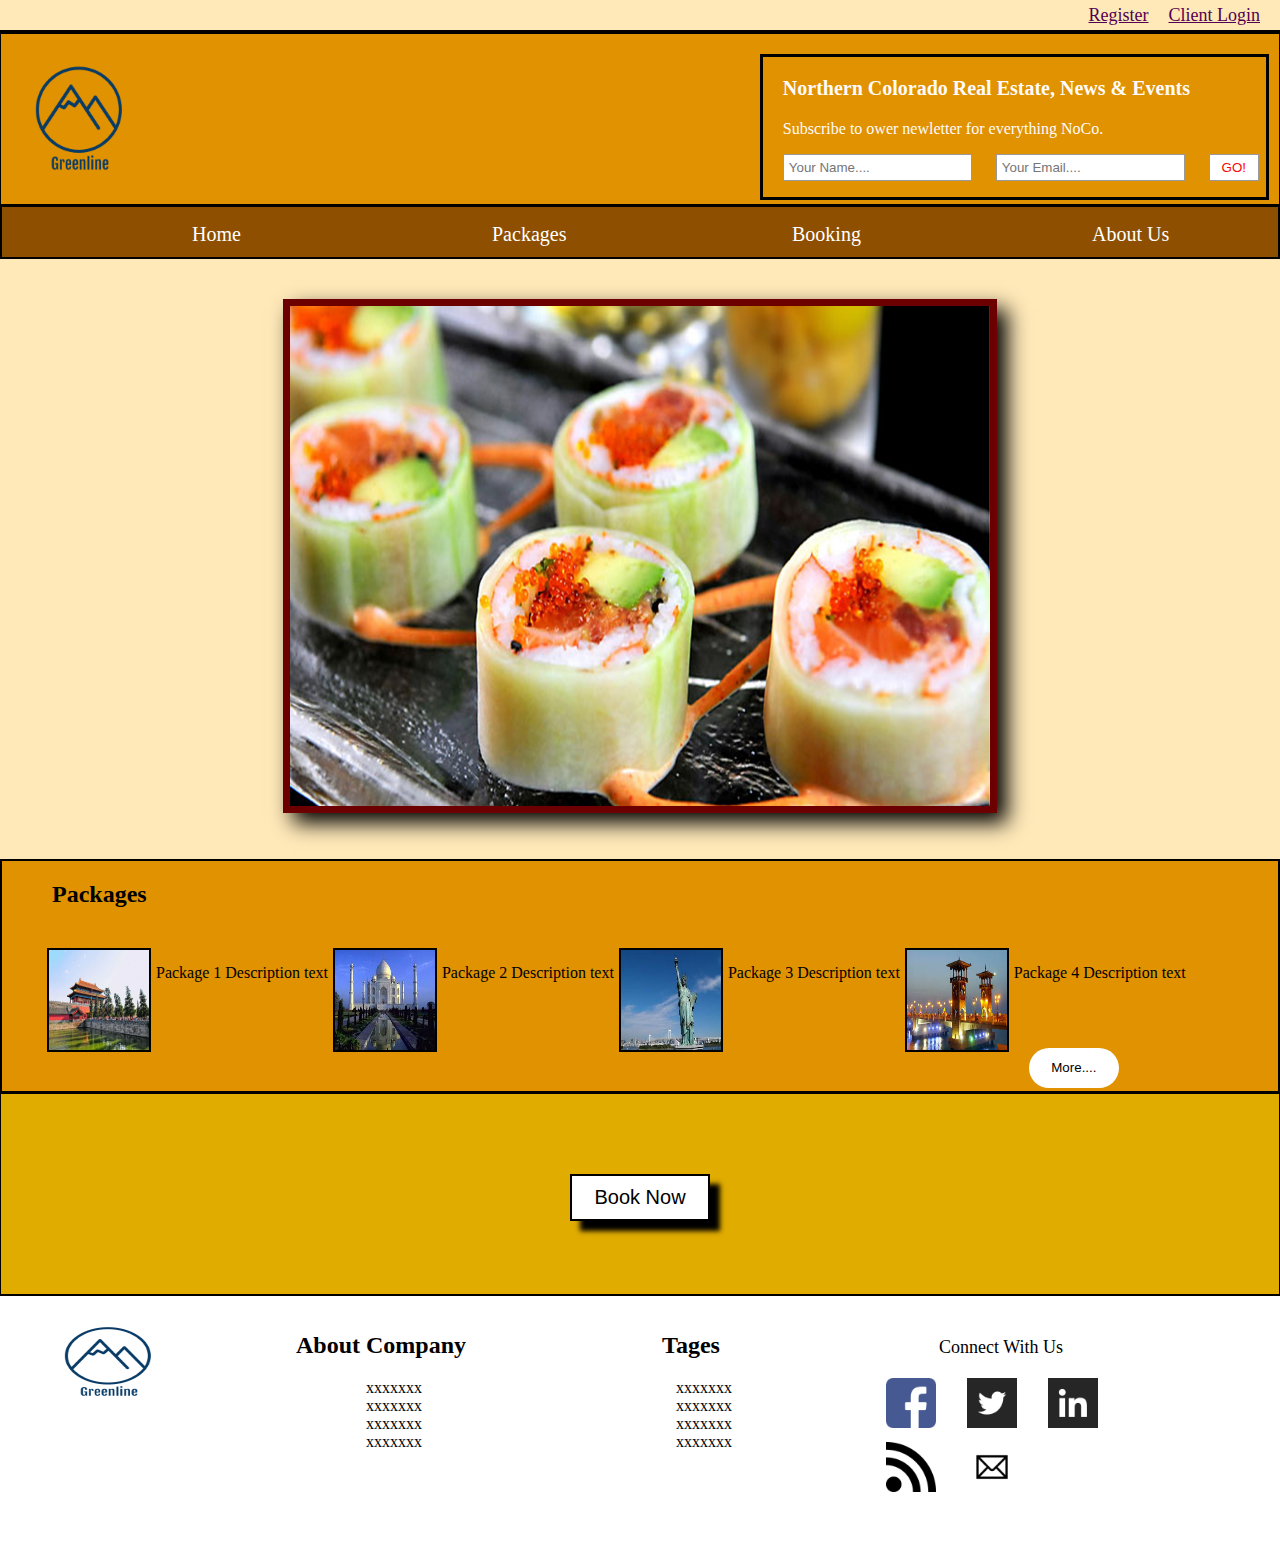
<file: index.html>
<!DOCTYPE HTML PUBLIC "-//W3C//DTD HTML 4.0 Transitional//EN">
<html>
<head>
<title>Home</title>
<meta charset="UTF-8">
<link rel="stylesheet" type="text/css" href="style.css"/>
<script type="text/javascript">
	var image1=new Image()
	image1.src="images/slideShow/images/1.jpg";
	var image2=new Image();
	image2.src="images/slideShow/images/2.jpg";
	var image3=new Image();
	image3.src="images/slideShow/images/3.jpg";
	var image4=new Image();
	image4.src="images/slideShow/images/4.jpg";
	var image5=new Image();
	image5.src="images/slideShow/images/5.jpg";
	var image6=new Image();
	image6.src="images/slideShow/images/6.jpg";
	var image7=new Image();
	image7.src="images/slideShow/images/7.jpg";
	var image8=new Image();
	image8.src="images/slideShow/images/8.jpg";
</script>
</head>
<body>
 <header>
 	<div class="regist">
 		<a href="#">Client Login</a>
 		<a href="#">Register</a>
 	</div>
 	<div class="logo">
 		<div class="image">
 			<img src="images/logo.png" alt="logo"/>
 		</div>
 		<div class="text">
 			<h3>Northern Colorado Real Estate, News & Events</h3>
 			<p>Subscribe to ower newletter for everything NoCo.</p>
 			<form>
 				<input type="text" placeholder="Your Name...."/>
 				<input type="text" placeholder="Your Email...."/>
 				<input type="submit" value="GO!"/>
 			</form>
 		</div>
 	</div>
 	<div class="nav">
 		<ul>
 			<li><a href="#">Home</a></li>
 			<li><a href="backage.html">Packages</a></li>
 			<li><a href="booking.html">Booking</a></li>
 			<li><a href="about_us.html">About Us</a></li>
 		</ul>
 	</div>
 </header>
 <div class="slider">
 	<img src="images/slideShow/images/1.jpg" alt="img1" name="slide"/>
 	
 	<script type="text/javascript">
 		var step=1;
 		
		function slideit()
		{
			document.images.slide.src=eval("image"+step+".src")
			if(step<8)
			{
				step++;
			}
			else
			{
			   step=1;	
			}
			setTimeout("slideit()",2500);
		}
		slideit();
		
 	</script>
 </div>
 <div class="packages">
 	<h2>Packages</h2>
 	<ul>
 		<li><img src="images/FirstPackage.jpg" alt="pkg1"/></li>
 		<li><p>Package 1 Description text</p></li>
 		<li><img src="images/SecondPackage.jpg" alt="pkg2"/></li>
 		<li><p>Package 2 Description text</p></li>
 		<li><img src="images/ThirdPackage.jpg" alt="pkg3"/></li>
 		<li><p>Package 3 Description text</p></li>
 		<li><img src="images/FourthPackage.jpg" alt="pkg4"/></li>
 		<li><p>Package 4 Description text</p></li>
 		<li><button>More....</button></li>
 	</ul>
 </div>
 <div class="booknow">
 	<button>Book Now</button>
 </div>
 <footer>
 	<ul>
 		<li>
 			<div class="div1">
 		      <img src="images/logo.png" alt="logo"/>
           </div>
 		</li>
 		
 		
 		<li>
 			<div class="div2">
		 		<h2>About Company</h2>
		 		<ul>
		 			<li>xxxxxxx</li>
		 			<li>xxxxxxx</li>
		 			<li>xxxxxxx</li>
		 			<li>xxxxxxx</li>
		 		</ul>
 	       </div>
 		</li>
 		
 		
 		<li>
 			<div class="div3">
		 		<h2>Tages</h2>
		 		<ul>
		 			<li>xxxxxxx</li>
		 			<li>xxxxxxx</li>
		 			<li>xxxxxxx</li>
		 			<li>xxxxxxx</li>
		 		</ul>
 	       </div>	
 		</li>
 		
 		<li>
 			<div class="div4">
		 		<p>Connect With Us</p>
		 		<ul>
		 			<li><a href="#"><img src="images/Facebook.png"/></a></li>
		 			<li><a href="#"><img src="images/twitter.png"/></a></li>
		 			<li><a href="#"><img src="images/Linkedin.png"/></a></li>
		 			<li><a href="#"><img src="images/rss.png"/></a></li>
		 			<li><a href="#"><img src="images/mail.png"/></a></li>
		 		</ul>
 	       </div>
 		</li>
 		
 	</ul>
 </footer>
</body>
</html>
</file>
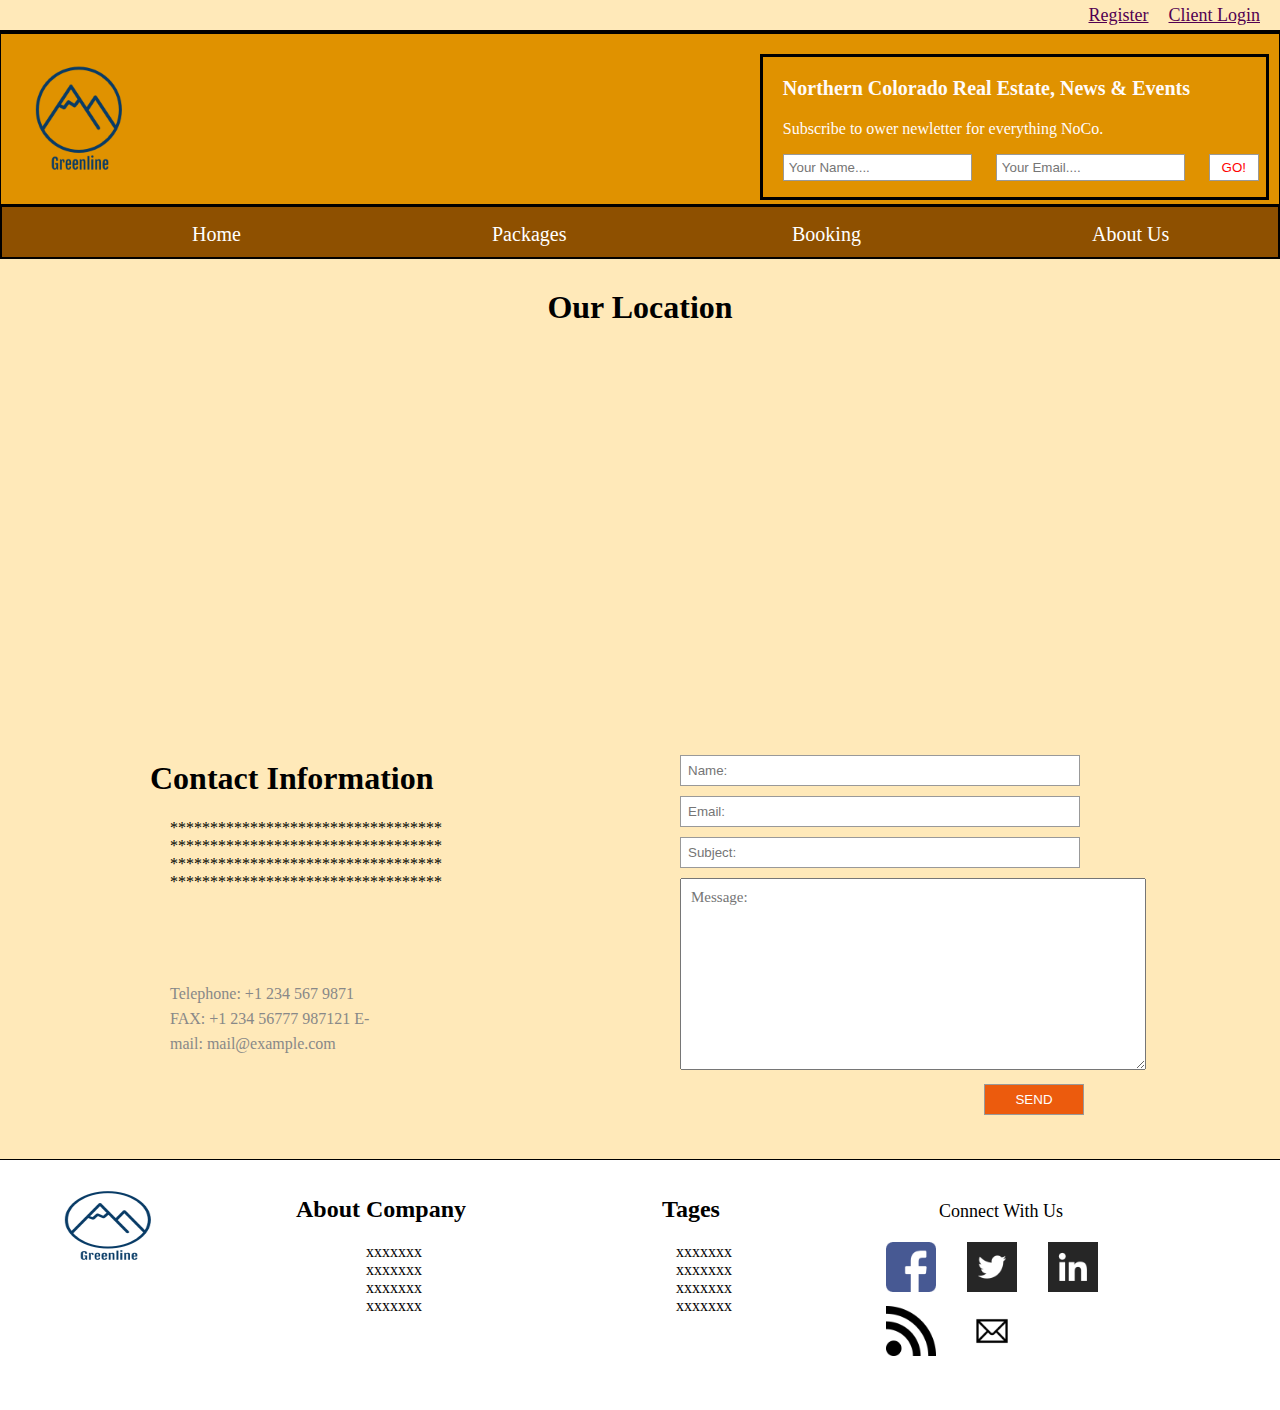
<file: about_us.html>
<!DOCTYPE HTML PUBLIC "-//W3C//DTD HTML 4.0 Transitional//EN">
<html>
<head>
<title>About Us</title>
<meta charset="UTF-8">
<link rel="stylesheet" type="text/css" href="style.css"/>
</head>
<body>
  <header>
 	<div class="regist">
 		<a href="#">Client Login</a>
 		<a href="#">Register</a>
 	</div>
 	<div class="logo">
 		<div class="image">
 			<img src="images/logo.png" alt="logo"/>
 		</div>
 		<div class="text">
 			<h3>Northern Colorado Real Estate, News & Events</h3>
 			<p>Subscribe to ower newletter for everything NoCo.</p>
 			<form>
 				<input type="text" placeholder="Your Name...."/>
 				<input type="text" placeholder="Your Email...."/>
 				<input type="submit" value="GO!"/>
 			</form>
 		</div>
 	</div>
 	<div class="nav">
 		<ul>
 			<li><a href="index.html">Home</a></li>
 			<li><a href="backage.html">Packages</a></li>
 			<li><a href="booking.html">Booking</a></li>
 			<li><a href="#">About Us</a></li>
 		</ul>
 	</div>
 </header>
 <div class="location">
 	<h1>Our Location</h1>
 	<iframe src="https://www.google.com/maps/embed?pb=!1m18!1m12!1m3!1d110502.76973649803!2d31.328505410553255!3d30.059469890217333!2m3!1f0!2f0!3f0!3m2!1i1024!2i768!4f13.1!3m3!1m2!1s0x14583fa60b21beeb%3A0x79dfb296e8423bba!2z2KfZhNmC2KfZh9ix2KnYjCDZhdit2KfZgdi42Kkg2KfZhNmC2KfZh9ix2KnigKw!5e0!3m2!1sar!2seg!4v1500916601954" width="1200" height="350" frameborder="0" style="border:0" allowfullscreen></iframe>
 </div>
 <div class="about-div">
 	<div class="contact-info">
 		<h1>Contact Information</h1>
 		<ul>
 			<li>**********************************</li>
 			<li>**********************************</li>
 			<li>**********************************</li>
 			<li>**********************************</li>
 		</ul>
 		<p>
 			Telephone: +1 234 567 9871
 			FAX: +1 234 56777 987121
 		    E-mail: mail@example.com
 		</p>
 	</div>
 	<div class="about-form">
 		<form>
 		   <ul>
 		   	 <li><input type="text" placeholder="Name:"/></li>
 		   	 <li><input type="text" placeholder="Email:"/></li>
 		   	 <li><input type="text" placeholder="Subject:"/></li>
 		   	 <li><textarea rows="10" cols="52" placeholder="Message:"></textarea></li>
 		   	 <li><input type="submit"value="SEND"/></li>
 		   </ul>			
 		</form>
 	</div>
 </div>
 <footer>
 	<ul>
 		<li>
 			<div class="div1">
 		      <img src="images/logo.png" alt="logo"/>
           </div>
 		</li>
 		
 		
 		<li>
 			<div class="div2">
		 		<h2>About Company</h2>
		 		<ul>
		 			<li>xxxxxxx</li>
		 			<li>xxxxxxx</li>
		 			<li>xxxxxxx</li>
		 			<li>xxxxxxx</li>
		 		</ul>
 	       </div>
 		</li>
 		
 		
 		<li>
 			<div class="div3">
		 		<h2>Tages</h2>
		 		<ul>
		 			<li>xxxxxxx</li>
		 			<li>xxxxxxx</li>
		 			<li>xxxxxxx</li>
		 			<li>xxxxxxx</li>
		 		</ul>
 	       </div>	
 		</li>
 		
 		<li>
 			<div class="div4">
		 		<p>Connect With Us</p>
		 		<ul>
		 			<li><a href="#"><img src="images/Facebook.png"/></a></li>
		 			<li><a href="#"><img src="images/twitter.png"/></a></li>
		 			<li><a href="#"><img src="images/Linkedin.png"/></a></li>
		 			<li><a href="#"><img src="images/rss.png"/></a></li>
		 			<li><a href="#"><img src="images/mail.png"/></a></li>
		 		</ul>
 	       </div>
 		</li>
 		
 	</ul>
 </footer>
</body>
</html>
</file>
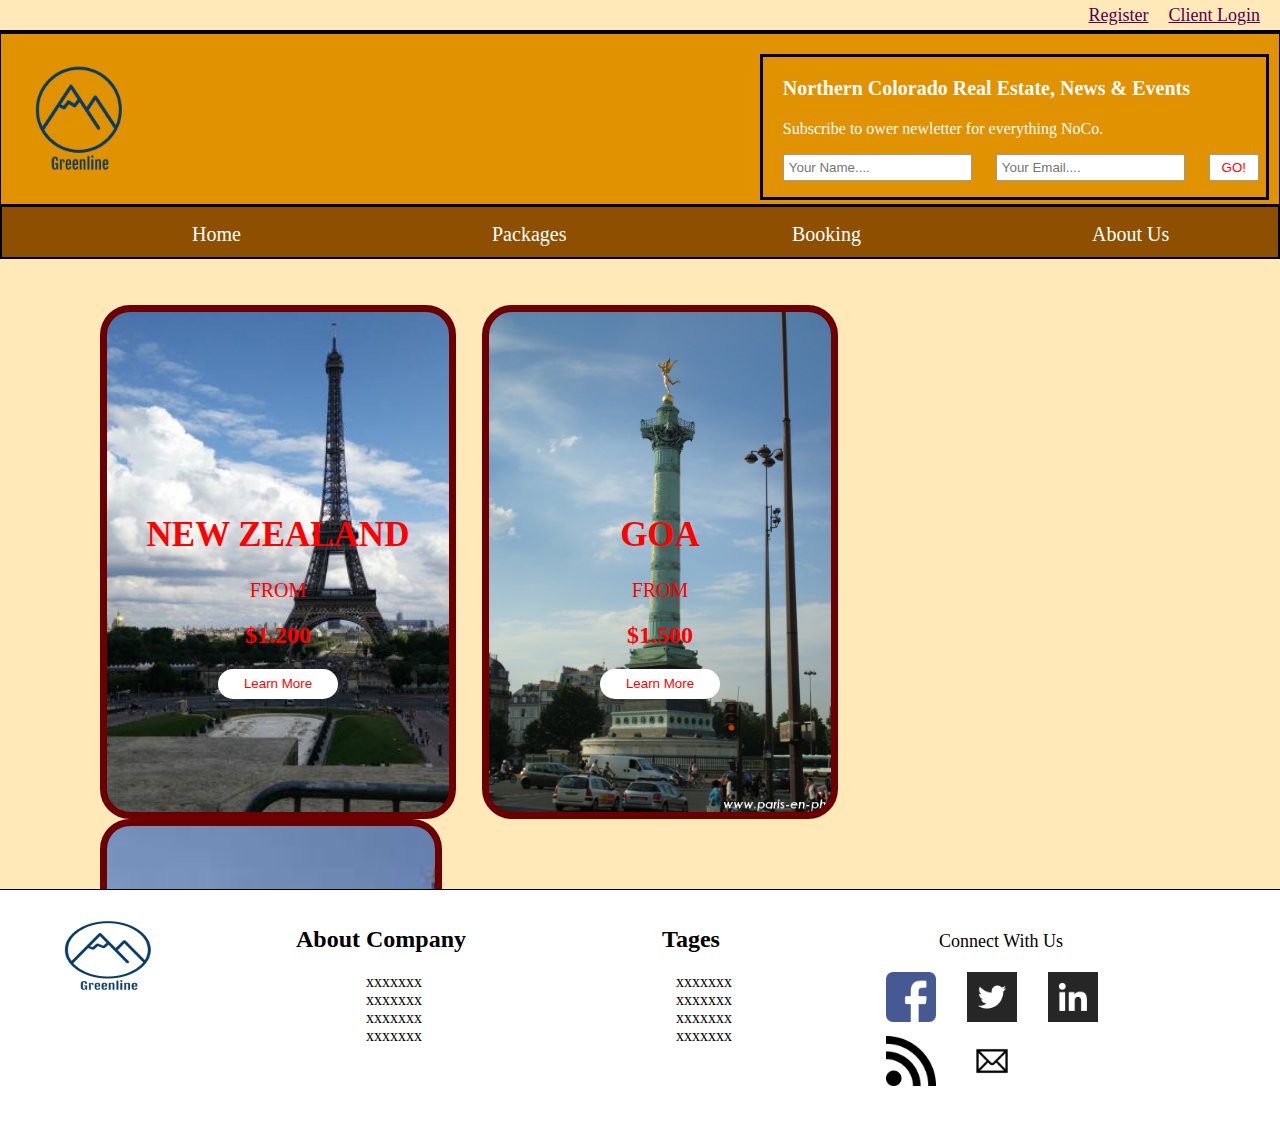
<file: backage.html>
<!DOCTYPE HTML PUBLIC "-//W3C//DTD HTML 4.0 Transitional//EN">
<html>
<head>
<title>Backages</title>
<meta charset="UTF-8">
<link rel="stylesheet" type="text/css" href="style.css"/>
</head>
<body>
 <header>
 	<div class="regist">
 		<a href="#">Client Login</a>
 		<a href="#">Register</a>
 	</div>
 	<div class="logo">
 		<div class="image">
 			<img src="images/logo.png" alt="logo"/>
 		</div>
 		<div class="text">
 			<h3>Northern Colorado Real Estate, News & Events</h3>
 			<p>Subscribe to ower newletter for everything NoCo.</p>
 			<form>
 				<input type="text" placeholder="Your Name...."/>
 				<input type="text" placeholder="Your Email...."/>
 				<input type="submit" value="GO!"/>
 			</form>
 		</div>
 	</div>
 	<div class="nav">
 		<ul>
 			<li><a href="index.html">Home</a></li>
 			<li><a href="#">Packages</a></li>
 			<li><a href="booking.html">Booking</a></li>
 			<li><a href="about_us.html">About Us</a></li>
 		</ul>
 	</div>
 </header>
 <div class="content">
 	<ul>
 		<li>
 			<div class="content1">
		 		<h1>NEW ZEALAND</h1>
		 		<p>FROM</p>
		 		<h2>$1.200</h2>
		 		<button>Learn More</button>
 	       </div>
 		</li>
 		<li>
 			<div class="content2">
		 		<h1>GOA</h1>
		 		<p>FROM</p>
		 		<h2>$1.500</h2>
		 		<button>Learn More</button>
 	        </div>
 		</li>
 		<li>
 			<div class="content3">
		 		<h1>FRANCE</h1>
		 		<p>FROM</p>
		 		<h2>$1.600</h2>
		 		<button>Learn More</button>
        	</div>
 		</li>
 	</ul>
 </div>
 <footer>
 	<ul>
 		<li>
 			<div class="div1">
 		      <img src="images/logo.png" alt="logo"/>
           </div>
 		</li>
 		
 		
 		<li>
 			<div class="div2">
		 		<h2>About Company</h2>
		 		<ul>
		 			<li>xxxxxxx</li>
		 			<li>xxxxxxx</li>
		 			<li>xxxxxxx</li>
		 			<li>xxxxxxx</li>
		 		</ul>
 	       </div>
 		</li>
 		
 		
 		<li>
 			<div class="div3">
		 		<h2>Tages</h2>
		 		<ul>
		 			<li>xxxxxxx</li>
		 			<li>xxxxxxx</li>
		 			<li>xxxxxxx</li>
		 			<li>xxxxxxx</li>
		 		</ul>
 	       </div>	
 		</li>
 		
 		<li>
 			<div class="div4">
		 		<p>Connect With Us</p>
		 		<ul>
		 			<li><a href="#"><img src="images/Facebook.png"/></a></li>
		 			<li><a href="#"><img src="images/twitter.png"/></a></li>
		 			<li><a href="#"><img src="images/Linkedin.png"/></a></li>
		 			<li><a href="#"><img src="images/rss.png"/></a></li>
		 			<li><a href="#"><img src="images/mail.png"/></a></li>
		 		</ul>
 	       </div>
 		</li>
 		
 	</ul>
 </footer>
</body>
</html>
</file>
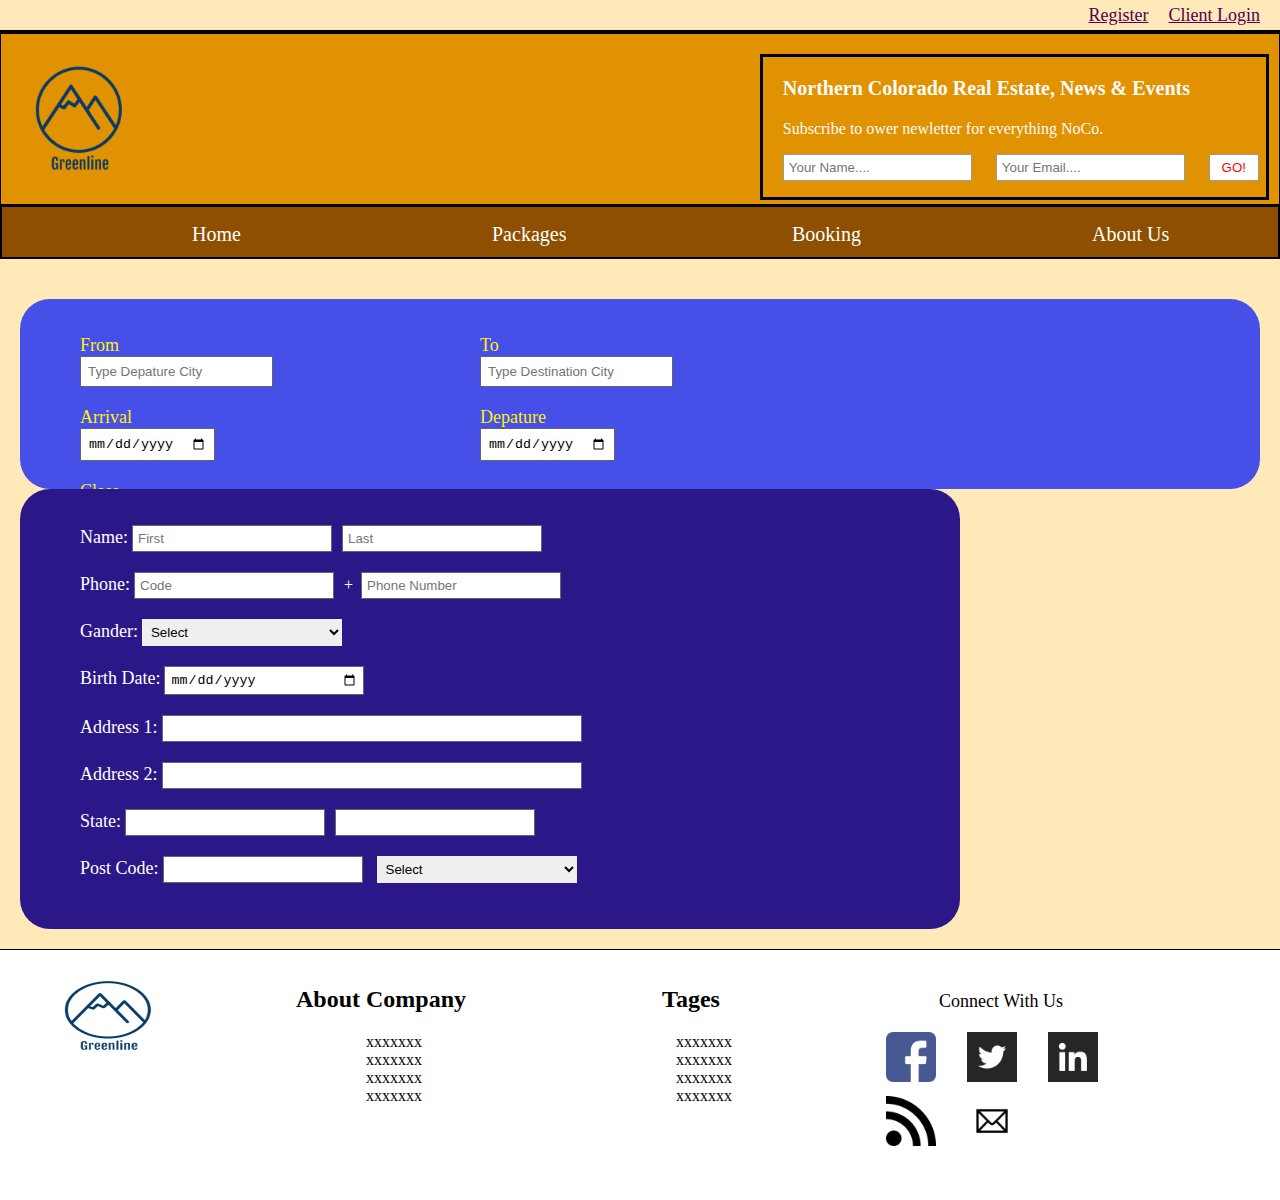
<file: booking.html>
<!DOCTYPE HTML PUBLIC "-//W3C//DTD HTML 4.0 Transitional//EN">
<html>
<head>
<title>Booking</title>
<meta charset="UTF-8">
<link rel="stylesheet" type="text/css" href="style.css"/>
</head>
<body>
 <header>
 	<div class="regist">
 		<a href="#">Client Login</a>
 		<a href="#">Register</a>
 	</div>
 	<div class="logo">
 		<div class="image">
 			<img src="images/logo.png" alt="logo"/>
 		</div>
 		<div class="text">
 			<h3>Northern Colorado Real Estate, News & Events</h3>
 			<p>Subscribe to ower newletter for everything NoCo.</p>
 			<form>
 				<input type="text" placeholder="Your Name...."/>
 				<input type="text" placeholder="Your Email...."/>
 				<input type="submit" value="GO!"/>
 			</form>
 		</div>
 	</div>
 	<div class="nav">
 		<ul>
 			<li><a href="index.html">Home</a></li>
 			<li><a href="backage.html">Packages</a></li>
 			<li><a href="#">Booking</a></li>
 			<li><a href="about_us.html">About Us</a></li>
 		</ul>
 	</div>
 </header>
 <div class="form">
 	<div class="find-flight">
 		<form>
 			<ul>
 				<li>
 				  <label>From</label><br />
 				  <input type="text"placeholder="Type Depature City"/>
 				</li>
 				<li>
 				  <label>To</label><br />
 				  <input type="text"placeholder="Type Destination City"/>	
 				</li>
 				<li>
 				  <label>Arrival</label><br />
 				  <input type="date"/>
 				</li>
 				<li>
 				  <label>Depature</label><br />
 				  <input type="date"/>	
 				</li>
 				<li>
 				  <label>Class</label><br />
 				  <select class="select">
 				        <option selected>Economy</option>
 				        <option>class1</option>
 				        <option>class2</option>
 				        <option>class3</option>
 			     </select>	
 				</li>
 				<li>
 				  <input type="submit"value="Find Flight"/>      
 				</li>
 			</ul>           
 		</form>
 	</div>
 	<div class="register-form">
 		<form>
 			<ul>
 				<li>
 					<label>Name:</label>
 					<input type="text"placeholder="First"/><input type="text"placeholder="Last"/>
 				</li>
 				<li>
 					<label>Phone:</label>
 					<input type="text"placeholder="Code" /><span>+</span>&nbsp; <input type="text" placeholder="Phone Number"/>
 				</li>
 				<li>
 					<label>Gander:</label>
 				    <select class="sele">
 				        <option selected>Select</option>
 				        <option>Male</option>
 				        <option>Female</option>
 			        </select>
 				</li>
 				<li>
 					<label>Birth Date:</label>
 					<input type="date"/>
 				</li>
 				<li>
 					<label>Address 1:</label>
 					<input class="address" type="text" placeholder=""/>
 				</li>
 				<li>
 					<label>Address 2:</label>
 					<input  class="address" type="text" placeholder=""/>
 				</li>
 				<li>
 					<label>State:</label>
 					<input type="text" placeholder="" /><input type="text" placeholder=""/>  
 				</li>
 				<li>
 					<label>Post Code:</label>
 					<input type="text" placeholder=""/>
 					<select class="sele">
 				            <option selected>Select</option>
 				            <option> xxxx</option>
 				            <option> xxxx</option>
 				            <option> xxxx</option>  
 			        </select>  
 				</li>
 			</ul>             
 		</form>
 	</div>
 </div>
  <footer>
 	<ul>
 		<li>
 			<div class="div1">
 		      <img src="images/logo.png" alt="logo"/>
           </div>
 		</li>
 		
 		
 		<li>
 			<div class="div2">
		 		<h2>About Company</h2>
		 		<ul>
		 			<li>xxxxxxx</li>
		 			<li>xxxxxxx</li>
		 			<li>xxxxxxx</li>
		 			<li>xxxxxxx</li>
		 		</ul>
 	       </div>
 		</li>
 		
 		
 		<li>
 			<div class="div3">
		 		<h2>Tages</h2>
		 		<ul>
		 			<li>xxxxxxx</li>
		 			<li>xxxxxxx</li>
		 			<li>xxxxxxx</li>
		 			<li>xxxxxxx</li>
		 		</ul>
 	       </div>	
 		</li>
 		
 		<li>
 			<div class="div4">
		 		<p>Connect With Us</p>
		 		<ul>
		 			<li><a href="#"><img src="images/Facebook.png"/></a></li>
		 			<li><a href="#"><img src="images/twitter.png"/></a></li>
		 			<li><a href="#"><img src="images/Linkedin.png"/></a></li>
		 			<li><a href="#"><img src="images/rss.png"/></a></li>
		 			<li><a href="#"><img src="images/mail.png"/></a></li>
		 		</ul>
 	       </div>
 		</li>
 		
 	</ul>
 </footer>
</body>
</html>
</file>
<file: style.css>
body{
	margin: 0px;
	padding: 0px;
	background-color:FFE9B9;
}
header{
	margin-bottom: 0px;
}
header .regist{
 height: 30px;
 border-bottom: 3px solid #000000 ;
}
header .regist a{
	float: right;
	margin-right: 20px;
	margin-top: 5px;
	font-size: 18px;
	font-family: Tahoma;
	color: #520051;
}
header .logo{
	height: 150px;
	padding: 10px;
	border: 1px solid #000000;
	background-color: #E09200;
}
header .logo .image{
	width: 30%;
	float: left;
}
header .logo .image img{
	width: 150px;
	height: 150px;
	
}
header .logo .text{
	width: 40%;
	float: right;
	border: 3px solid #000000;
	margin-top: 10px;
	color: #fffbfb;
}
header .logo .text h3{
	margin-left: 20px;
	font-size: 20px;
}
header .logo .text p{
	margin-left: 20px;
	font-family: Tahoma;
}
header .logo .text input{
	margin-left: 20px;
	padding: 5px;
	border: 1px solid #999;
}
header .logo .text input[type=submit]{
	width: 50px;
	color: #ff0404;
	background-color: #ffffff;
}
header .nav{
	border: 2px solid #000000;
	margin-top: 0px;
	overflow: hidden;
	height: 50px;
	background-color: #8E5000;
}
header .nav ul{
	list-style-type: none;
}
header .nav ul li{
  float: left;
  margin-left: 150px;
  width: 150px;
}
header .nav ul li a{
	 text-decoration: none;
  font-size: 20px;
  color: #ffffff;
  font-family: Tahoma;
}

/***************************************************************/


.slider{
	text-align: center;
	height: 600px;

}
.slider img{
	width: 700px;
	height: 500px;
	margin-top: 40px;
	border: 7px solid #6c0000;
	 box-shadow: 10px 10px 20px #000000;
}

/******************************************************/

.packages{
	height: 230px;
	overflow: hidden;
	border: 2px solid #000000;
	background-color: #E09200;
}
.packages h2{
	margin-left: 50px;
}
.packages ul{
	list-style-type: none;
}
.packages ul li{
	float: left;
	margin-top: 20px;
	margin-left: 5px;
	
}
.packages ul li img{
	width: 100px;
	height: 100px;
	border: 2px solid #000000;
}
.packages ul li button{
	margin-top: 30px;
	margin-left: 15px;
	padding: 5px;
	width: 90px;
	border-radius: 30px;
	height: 40px;
	border: none;
	background-color: #ffffff;
	cursor: pointer;
}
/*****************************************/

.booknow{
	height: 200px;
	text-align: center;
	border: 1px solid #000000;
	background-color: #E0AC00;
}
.booknow button{
	margin-top: 80px;
	width: 140px;
	padding: 10px;
	font-size: 20px;
	border: 2px solid #000000;
    box-shadow: 10px 10px 5px #000000;
    background-color: #ffffff;
    cursor: pointer;
}
/*******************************************/
footer{
	height: 250px;
	border-top: 1px solid #000000;
	background-color: #ffffff;
}
footer img{
	width: 100px;
	height: 100ox;
}
footer ul{
	list-style-type: none;
}
footer ul li:first-child{
	width: 15%;
}
footer ul li{
	float: left;
	width: 25%;
	font-family: Tahoma;
}
footer ul li .div1 img{
	width: 150px;
	height: 100px;
}
footer ul li .div2{
	height: 200px;
}
footer ul li .div2 h2{
	text-align: center;
}
footer ul li .div2 ul{
	list-style-type: none;
}
footer ul li .div2 ul li{
	float: left;
	width: 100%;
	margin-left: 100px;
}


footer ul li .div3{
	height: 200px;
}
footer ul li .div3 h2{
	text-align: center;
}
footer ul li .div3 ul{
	list-style-type: none;
}
footer ul li .div3 ul li{
	float: left;
	width: 100%;
	margin-left: 100px;
}

footer ul li .div4{
	height: 200px;
}
footer ul li .div4 p{
	margin-bottom: 10px;
	padding: 10px;
	text-align: center;
	font-size: 18px;
	margin-top: 15px;
}
footer ul li .div4 ul{
	list-style-type: none;
} 
footer ul li .div4 ul li{
	float: left;
	width: 30%;
	margin-bottom: 10px;
} 
footer ul li .div4 ul li img{
	width: 50px;
	height: 50px;
}

/********************Booking page*********************/

.form{
	height: 650px;
	margin-left: 20px;
	margin-right: 20px;
	margin-top: 40px;
}
.find-flight{
	background-color: #464fe8;
	padding: 20px;
	overflow: hidden;
	height: 150px;
	border-radius: 30px;
}
.find-flight ul{
	list-style-type: none;
}
.find-flight ul li{
	float: left;
	width: 400px;
	margin-bottom: 20px;
}
.find-flight ul li label{
	font-size: 18px;
	color: #fff202;
}
.find-flight ul li input{
	padding: 7px;
	border: 1px solid #666;
}
.find-flight ul li .select{
	padding: 5px;
	width: 185px;
	border: none;
}
.find-flight ul li input[type=submit]{
	width: 100px;
	font-size: 16px;
	border: none;
	margin-top: 20px;
	background-color: #fff202;
	cursor: pointer;
}
.register-form{
 padding:20px;	
 width: 900px;
 background-color: #2c1788;
 height: 400px;
 border-radius: 30px;
}
.register-form ul{
	list-style-type: none;
}
.register-form ul li{
	width: 100%;
	margin-bottom: 20px;
}
.register-form ul li label{
	color: #ffffff;
	font-size: 18px;
}
.register-form ul li input{
	padding: 5px;
	width:200px;
	margin-right: 10px;
	border: 1px solid #666;
}
.register-form ul li span{
	color: #ffffff;
}
.register-form ul li .sele{
	width: 200px;
	padding: 5px;
	border: none;
}
.register-form ul li .address{
	width: 420px;
}

/**********************Backage page*************************/

.content{
	margin-left: 20px;
	margin-right: 80px;
	margin-top: 30px;
	overflow: hidden;
	height: 600px;
}
.content ul{
	list-style-type: none;
}
.content ul li{
	float: left;
	width: 30%;
	margin-left: 40px;
}
.content ul li .content1{
	background-image: url('images/paris1.jpg');
	background-size: cover;
	text-align: center;
	background-repeat: no-repeat;
	height: 500px;
	width: 100%;
	border: 7px solid #6c0000;
	border-radius: 30px;
}
.content ul li .content1 h1{
	color: #ff0000;
	padding-top: 180px;
	font-weight: bold;
	font-size: 35px;
}
.content ul li .content1 p{
	color: #ff0000;
	font-size: 20px;
}

.content ul li .content1 h2{
	color: #ff0000;
}

.content ul li .content1 button{
	padding: 5px;
	width: 120px;
	border-radius: 30px;
	color: #ff0000;
	background-color: #ffffff;
	border: none;
	height: 30px;
	cursor: pointer;
}

.content ul li .content2{
	background-image: url('images/paris2.png');
	text-align: center;
	background-repeat: no-repeat;
	height: 500px;
	background-size: cover;
	width: 100%;
	border: 7px solid #6c0000;
	border-radius: 30px;
}

.content ul li .content2 h1{
	color: #ff0000;
	padding-top: 180px;
	font-weight: bold;
	font-size: 35px;
}
.content ul li .content2 p{
	color: #ff0000;
	font-size: 20px;
}

.content ul li .content2 h2{
	color: #ff0000;
}

.content ul li .content2 button{
	padding: 5px;
	width: 120px;
	border-radius: 30px;
	color: #ff0000;
	background-color: #ffffff;
	border: none;
	height: 30px;
	cursor: pointer;
}



.content ul li .content3{
	background-image: url('images/paris3.jpg');
	text-align: center;
	background-repeat: no-repeat;
	height: 500px;
	background-size: cover;
	border: 7px solid #6c0000;
	border-radius: 30px;
}
.content ul li .content3 h1{
	color: #ff0000;
	padding-top: 180px;
	font-weight: bold;
	font-size: 35px;
}
.content ul li .content3 p{
	color: #ff0000;
	font-size: 20px;
}

.content ul li .content3 h2{
	color: #ff0000;
}

.content ul li .content3 button{
	padding: 5px;
	width: 120px;
	border-radius: 30px;
	color: #ff0000;
	background-color: #ffffff;
	border: none;
	height: 30px;
	cursor: pointer;
}
/*********************About US****************************/

.location{
	text-align: center;
	height: 430px;
	margin-top: 30px;
}

.about-div{
	height: 400px;
	margin-left: 30px;
	margin-right: 30px;
	padding: 20px;
}
.about-div .contact-info{
	float: left;
	width: 50%;
}
.about-div .contact-info h1{
	margin-left: 100px;
}
.about-div .contact-info ul{
	list-style-type: none;
}
.about-div .contact-info ul li{
	width: 100%;
	margin-left: 80px;
}
.about-div .contact-info p{
	width: 210px;
	margin-left: 120px;
	margin-top: 90px;
	font-family: Tahoma;
	color: #888;
	font-size: 16px;
	line-height: 25px;
}


.about-div .about-form{
	float: right;
	width: 50%;
}

.about-div .about-form ul{
	list-style-type: none;
}
.about-div .about-form ul li{
	width: 100%;
	margin-bottom: 10px;
}
.about-div .about-form ul li input{
	padding: 7px;
	width: 400px;
	border: 1px solid #999;
}
.about-div .about-form ul li textarea{
	padding: 10px;
	font-size: 15px;
	font-family: Tahoma;
}
.about-div .about-form ul li input[type=submit]{
	width: 100px;
	margin-left: 304px;
	color: #ffffff;
	background-color: #ec5b0d;
	cursor: pointer;
	
}
</file>
